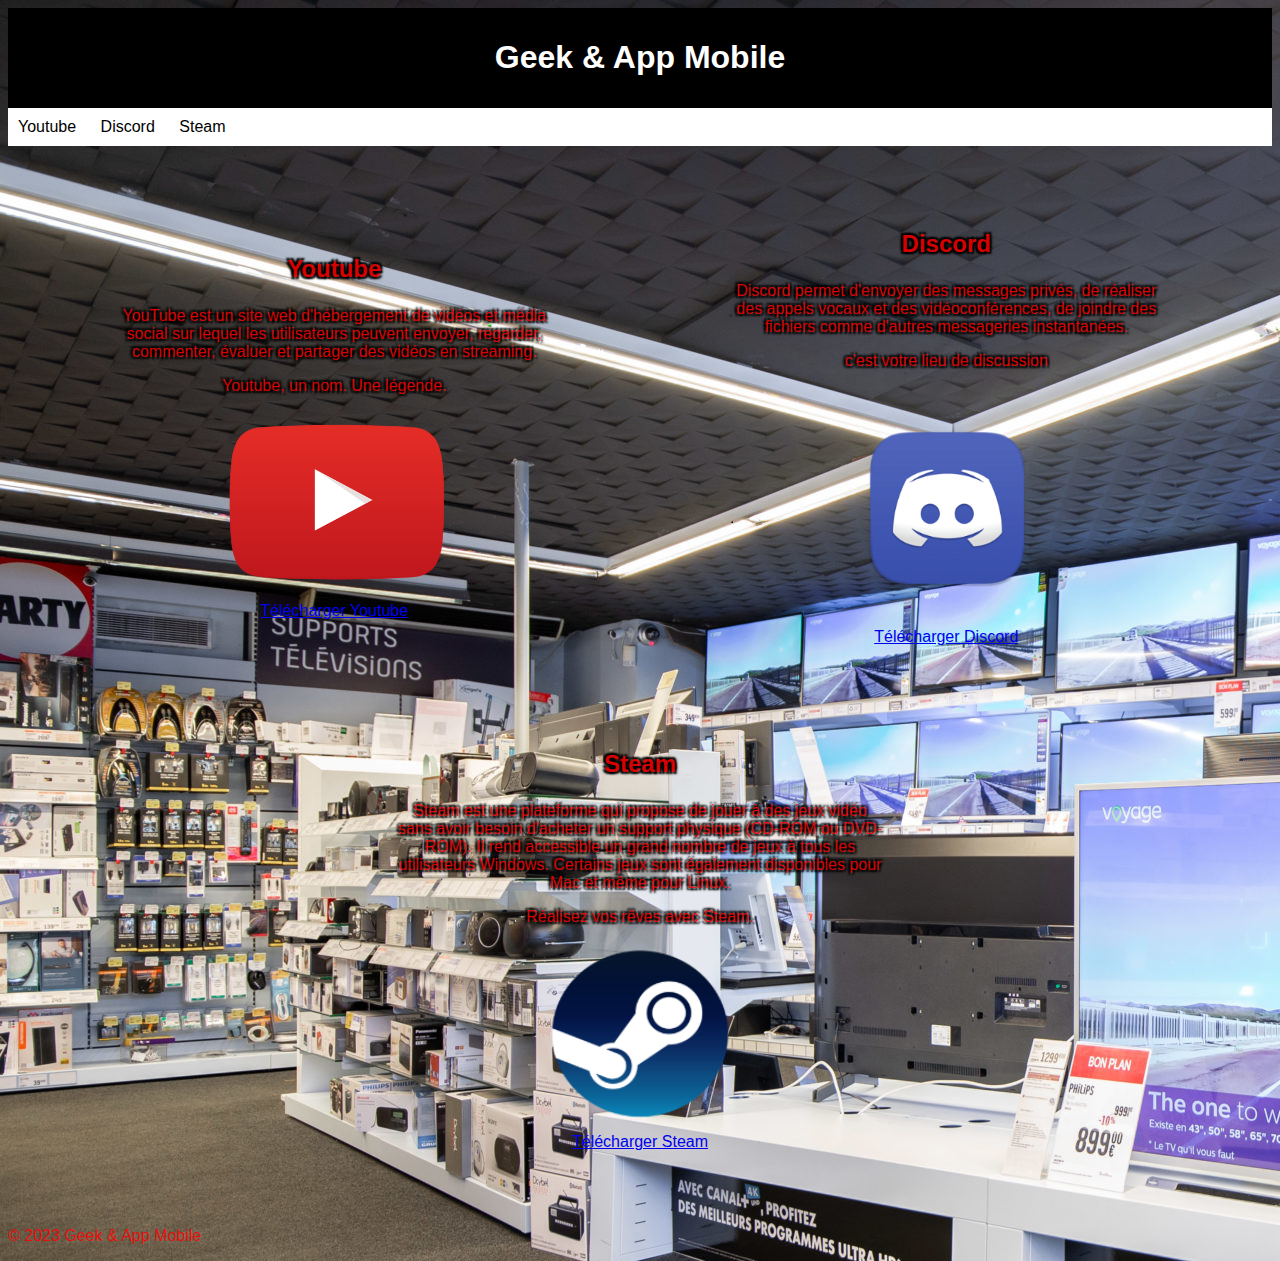
<file: index.html>
<!DOCTYPE html>
<html lang="fr">
<head>
    <meta charset="UTF-8">
    <meta name="viewport" content="width=device-width, initial-scale=1.0">
    <link rel="stylesheet" href="app-favorites.css" type="text/css">
    <title>App Favorites</title>
    
</head>
<body>
    <header>
        <h1>Geek & App Mobile</h1>
    </header>

    <nav>
        <a href="Youtube.html">Youtube</a>
        <a href="Discord.html">Discord</a>
        <a href="Steam.html">Steam</a>
    </nav>

    <section>
        <div class="app" id="app1">
            <h2> <p class="text-shadow"> Youtube</h2>
            <p class="text-shadow"> YouTube est un site web d'hébergement de vidéos et média social sur lequel les utilisateurs peuvent envoyer, regarder, commenter, évaluer et partager des vidéos en streaming.</p>
            <p class="text-shadow"> Youtube, un nom. Une légende.</p>
            <img src="Youtube.png" alt="Logo de l'application 1">
            <a href="https://play.google.com/store/apps/details?id=com.google.android.youtube&hl=fr&gl=US">Télécharger Youtube</a>
        </div>

        <div class="app" id="app2">
            <h2> <p class="text-shadow"> Discord</h2>
            <p class="text-shadow">Discord permet d'envoyer des messages privés, de réaliser des appels vocaux et des vidéoconférences,
             de joindre des fichiers comme d'autres messageries instantanées.</p>
            <p class="text-shadow"> c'est votre lieu de discussion</p>
            <img src="Discord.png" alt="Logo de l'application 2">
            <a href="https://discord.com/download">Télécharger Discord</a>
        </div>

        <div class="app" id="app3">
            <h2> <p class="text-shadow"> Steam</h2>
            <p class="text-shadow"> Steam est une plateforme qui propose de jouer à des jeux vidéo sans avoir besoin d'acheter un support physique (CD-ROM ou DVD-ROM).
             Il rend accessible un grand nombre de jeux à tous les utilisateurs Windows. Certains jeux sont également disponibles pour Mac et même pour Linux.</p>
            <p class="text-shadow"> Réalisez vos rêves avec Steam.</p>
            <img src="Steam.png" alt="Logo de l'application 3">
            <a href="https://store.steampowered.com/about/?l=french">Télécharger Steam</a>
        </div>
    </section>

    <footer>
        <p>&copy; 2023 Geek & App Mobile</p>
    </footer>
</body>
</html>
</file>
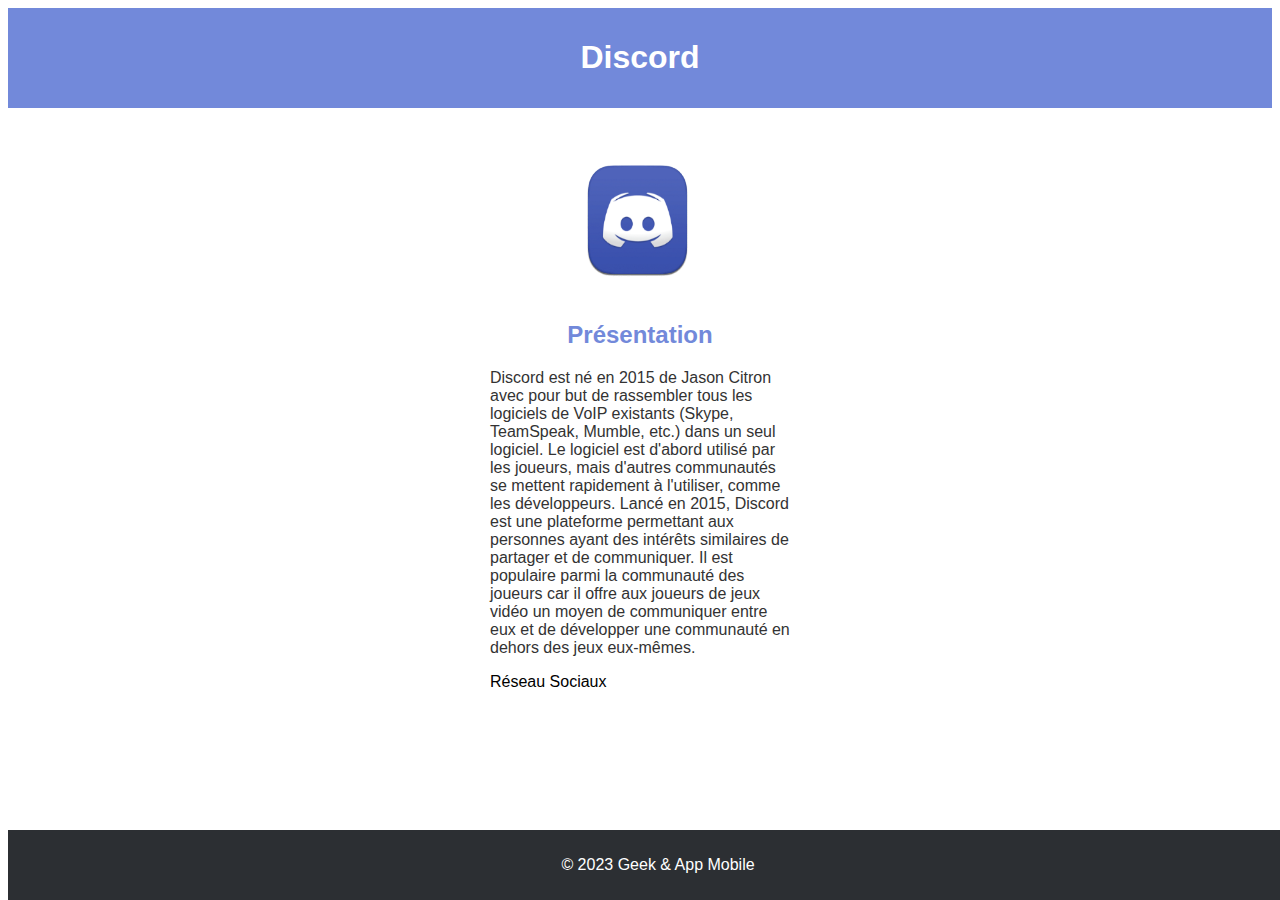
<file: Discord.html>
<!DOCTYPE html>
<html lang="en">
<head>
    <meta charset="UTF-8">
    <meta name="viewport" content="width=device-width, initial-scale=1.0">
    <title>Discord</title>
</head>
<body style="font-family: Impact, Haettenschweiler, 'Arial Narrow Bold', sans-serif;">
    <header style="background-color: #7289DA; padding: 10px;">
        <h1 style="color: #ffffff; text-align: center;">Discord</h1>
    </header>

    <section style="display: flex; flex-direction: column; align-items: center; padding: 20px;">
        <div style="width: 300px; background-color: #ffffff; padding: 20px; border-radius: 5px; margin-bottom: 20px;">
            <img src="Discord 2.png" alt="Logo">
            <h2 style="color: #7289DA; text-align: center;">Présentation</h2>
            <p style="color: #333333;">Discord est né en 2015 de Jason Citron avec pour but de rassembler tous les logiciels de VoIP existants (Skype, TeamSpeak, Mumble, etc.) dans un seul logiciel.
             Le logiciel est d'abord utilisé par les joueurs, mais d'autres communautés se mettent rapidement à l'utiliser, comme les développeurs. Lancé en 2015, Discord est une plateforme permettant aux personnes ayant des intérêts similaires de partager et de communiquer.
             Il est populaire parmi la communauté des joueurs car il offre aux joueurs de jeux vidéo un moyen de communiquer entre eux et de développer une communauté en dehors des jeux eux-mêmes.</p>
             <a href="https://www.instagram.com/discord/" style="text-decoration: none; color: #000000; display: block; margin-top: 1rem;">Réseau Sociaux</a>
        </div>
    </section>

    <footer style="background-color: #2C2F33; color: #ffffff; text-align: center; padding: 10px; position: fixed; bottom: 0; width: 100%;">
        <p>© 2023 Geek & App Mobile</p>
    </footer>

</body>
</html>
</file>
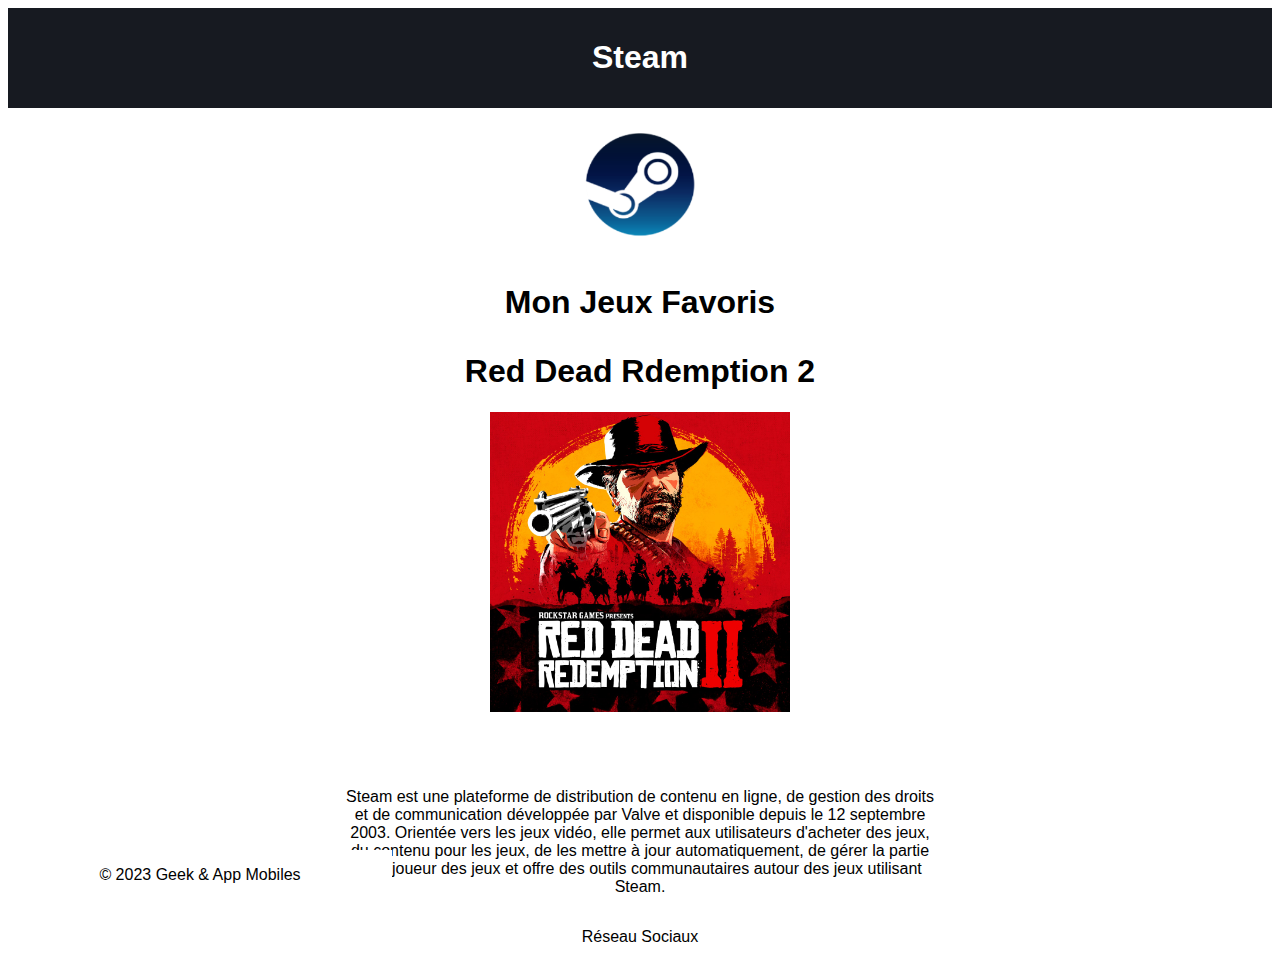
<file: Steam.html>
<!DOCTYPE html>
<html lang="en">
<head>
    <meta charset="UTF-8">
    <meta name="viewport" content="width=device-width, initial-scale=1.0">
    <title>Steam</title>
</head>
<body style="font-family: Impact, Haettenschweiler, 'Arial Narrow Bold', sans-serif;"">

    <header style="background-color: #171a21; padding: 10px;">
    <h1 style="color: #ffffff; text-align: center;">Steam</h1>
    </header>

    <section style="display: flex; justify-content: center; align-items: center; flex-direction: column; padding: 20px;">
        <img src="Steam.png" alt="Présentation" style="width: 300px; height: auto; margin-bottom: 20px;">
        <h1 style="color: #000000; text-align: center;">Mon Jeux Favoris </p>
         Red Dead Rdemption 2</h1>
        <img src="RDR2.jpg" alt="Red Dead Redemption 2" style="width: 300px; height: auto; margin-bottom: 20px;">
        <h2 style="color: #ffffff; text-align: center;"></h2>
        <p style="color: #000000; text-align: center; max-width: 600px;">Steam est une plateforme de distribution de contenu en ligne, de gestion des droits et de communication développée par Valve et disponible depuis le 12 septembre 2003.
         Orientée vers les jeux vidéo, elle permet aux utilisateurs d'acheter des jeux, du contenu pour les jeux, de les mettre à jour automatiquement, de gérer la partie multijoueur des jeux et offre des outils communautaires autour des jeux utilisant Steam.</p>
         <a href="https://www.facebook.com/Steam/" style="text-decoration: none; color: #000000; display: block; margin-top: 1rem;">Réseau Sociaux</a>
    </section>

    <footer style="background-color: #ffffff; color: #000000; text-align: center; padding: -10px; position: fixed; bottom: 0; width: 30%;">
        <p>© 2023 Geek & App Mobiles</p>
    </footer>

</body>
</html
</file>
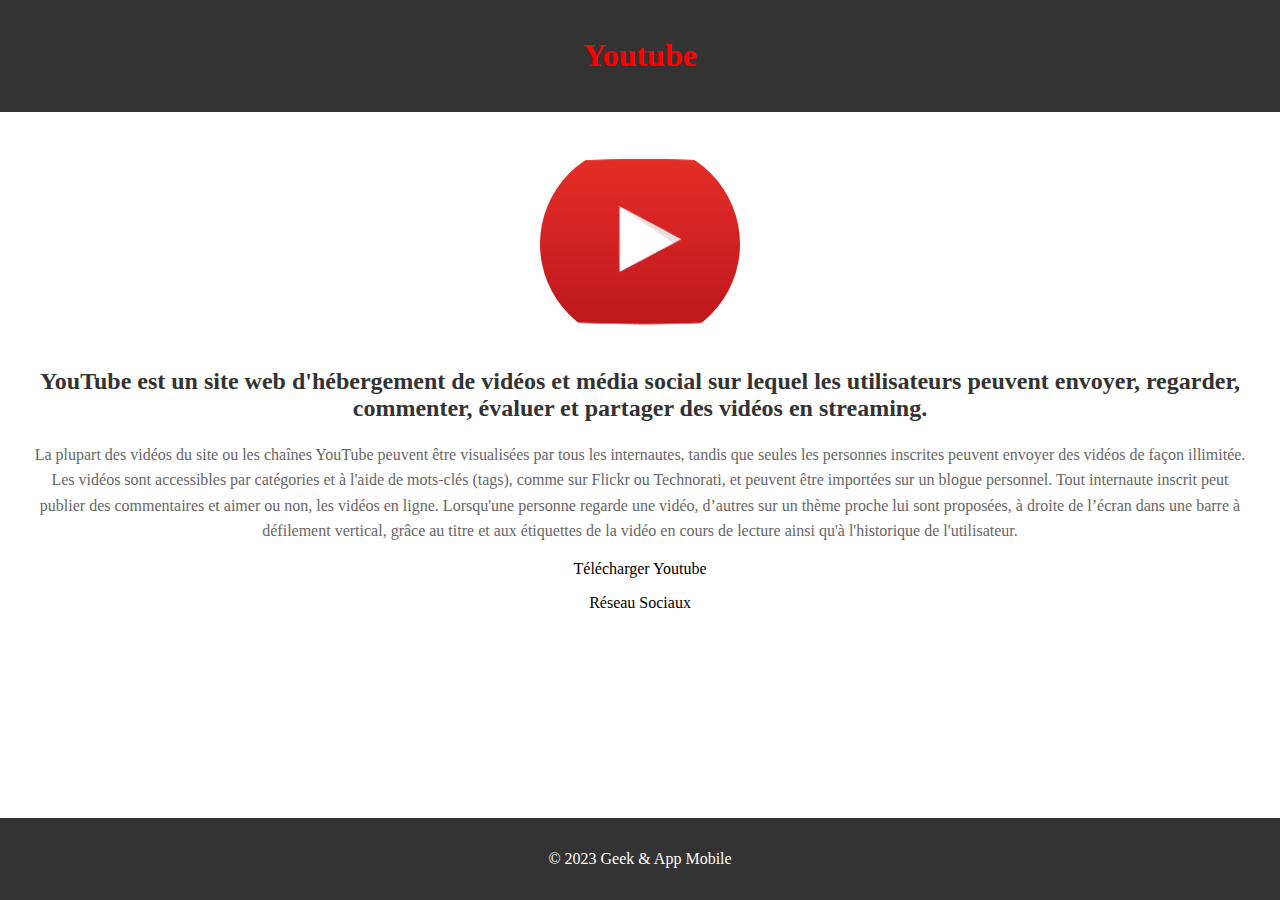
<file: Youtube.html>
<!DOCTYPE html>
<html lang="en">
<head>
    <meta charset="UTF-8">
    <meta name="viewport" content="width=device-width, initial-scale=1.0">
    <title>Youtube</title>
</head>
<body style="font-family: Impact, Haettenschweiler, 'Arial Narrow Bold', sans-serif #ff0000; margin: 0;">

    <header style="background-color: #333; color: #ff0000; text-align: center; padding: 1rem 0;">
        <h1 style="color: #ff0000;">Youtube</h1>
    </header>

    <section class="description" style="text-align: center; padding: 2rem;">
        <img src="Youtube.png" alt="Logo Application 1" style="width: 200px; height: 200px; object-fit: cover; border-radius: 50%;">
        <h2 style="color: #333;">YouTube est un site web d'hébergement de vidéos et média social sur lequel les utilisateurs peuvent envoyer,
         regarder, commenter, évaluer et partager des vidéos en streaming.</h2>
        <p style="color: #666; line-height: 1.6;">La plupart des vidéos du site ou les chaînes YouTube peuvent être visualisées par tous les internautes, tandis que seules les personnes inscrites peuvent envoyer des vidéos de façon illimitée.
            Les vidéos sont accessibles par catégories et à l'aide de mots-clés (tags), comme sur Flickr ou Technorati, et peuvent être importées sur un blogue personnel. Tout internaute inscrit peut publier des commentaires et aimer ou non, les vidéos en ligne.
            Lorsqu'une personne regarde une vidéo, d’autres sur un thème proche lui sont proposées, à droite de l’écran dans une barre à défilement vertical,
            grâce au titre et aux étiquettes de la vidéo en cours de lecture ainsi qu'à l'historique de l'utilisateur.</p>
        <a href="https://play.google.com/store/apps/details?id=com.google.android.youtube&hl=fr&gl=US" style="text-decoration: none; color: #000000; display: block; margin-top: 1rem;">Télécharger Youtube</a>
        <a href="https://www.instagram.com/youtube/" style="text-decoration: none; color: #000000; display: block; margin-top: 1rem;">Réseau Sociaux</a>
        <div>
        </div>
    </section>

    <footer style="text-align: center; padding: 1rem 0; position: absolute; bottom: 0; width: 100%; background-color: #333; color: #fff;">
        <p>© 2023 Geek & App Mobile</p>
    </footer>
</body>
</html>
</file>
<file: app-favorites.css>
body {
    font-family: Impact, Haettenschweiler, 'Arial Narrow Bold', sans-serif;
    background-color: #f2f2f2;
    color: #ff0000d7;
    margin: 10;
    padding: 10;
    background-image: url(FondsTél.jpg);
    
    .text-shadow {
        text-shadow: 2px 2px 2px #000000, 
                     -2px -2px 2px #000000, 
                     2px -2px 2px #000000, 
                     -2px 2px 2px #000000;
    }
     
}

header {
    background-color: #000000;
    color: #fff;
    text-align: center;
    padding: 10px;
}

nav {
    background-color: #ffffff;
    padding: 10px;
}

nav a {
    text-decoration: none;
    margin-right: 20px;
    color: #000000;
}

section {
    display: flex;
    justify-content: space-around;
    align-items: center;
    flex-wrap: wrap;
    padding: 20px;
}

.app {
    flex: 0 1 30%;
    border-radius: 5px;
    margin: 20px;
    padding: 20px;
    text-align: center;

footer {
    background-color: #ff0000;
    color: #000000;
    text-align: center;
    padding: 10px;
    position: absolute;
    bottom: 0;
    width: 100%;
    
}
</file>
